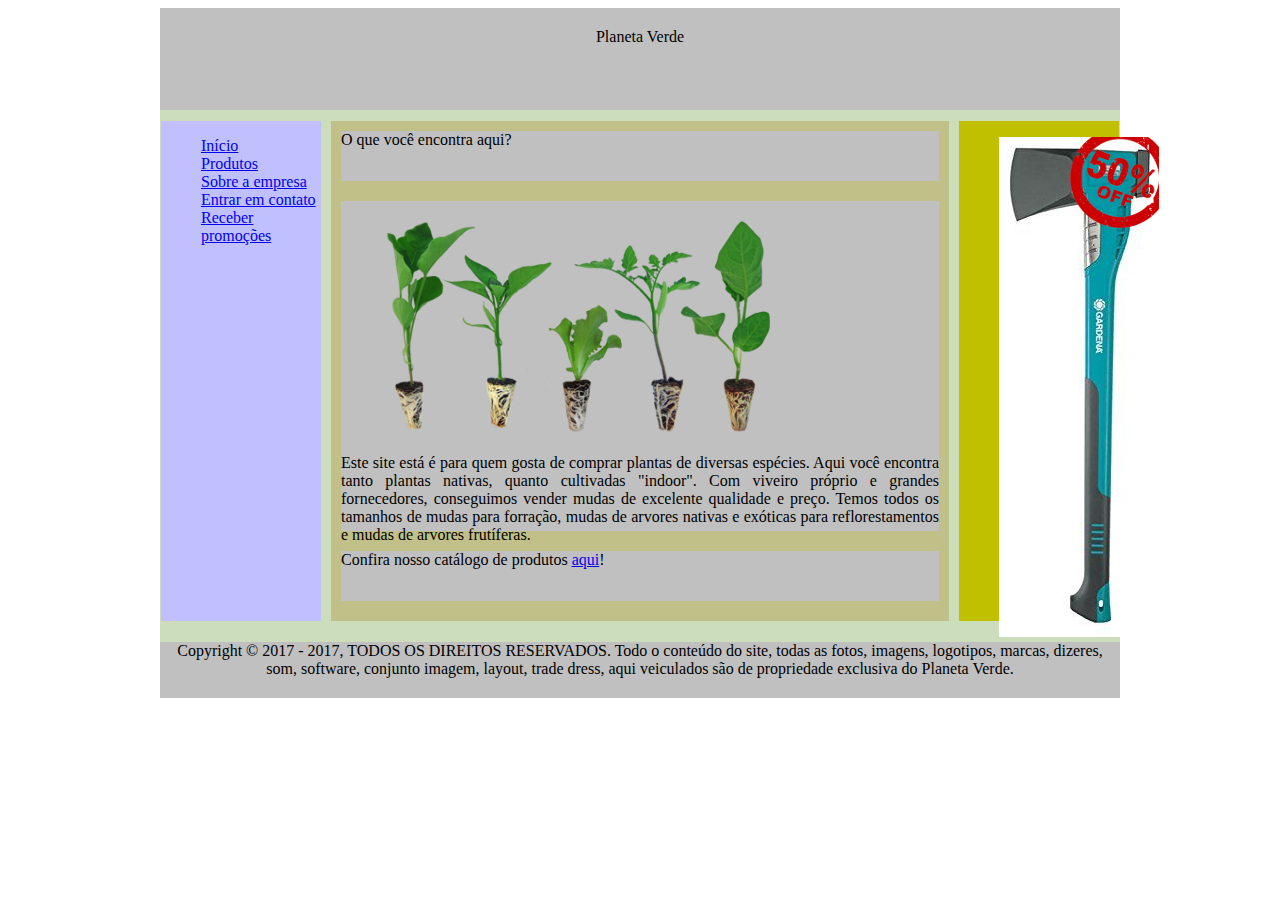
<file: index.html>
<!DOCTYPE html!>
<html lang="pt-BR">

<head>
    <meta charset="UTF-8">
    <meta name="viewport" content="width=device-width, initial-scale=1.0">
    <meta http-equiv="X-UA-Compatible" content="ie=edge">
    <link rel="stylesheet" href="css/estilo.css">
    <link rel="javascript" href="js/script.js">
</head>

<body>
    <div id="container">
        <header id="cabecalho">Planeta Verde</header>
        <div id="corpo">
            <nav id="menu">
                <ul>
                    <li><a href="index.html">Início</a></li>
                    <li><a href="produtos.html">Produtos</a></li>
                    <li><a href="sobre.html">Sobre a empresa</a></li>
                    <li><a href="contato.html">Entrar em contato</a></li>
                    <li><a href="cadastrar.html">Receber promoções</a></li>
                </ul>
            </nav>
            <section id="artigo">
                <header class="cabecalho_artigo">O que você encontra aqui?</header>
                <article class="artigo">
                    <figure>
                        <img src="img/mudas.png" alt="mudas">
                    </figure>
                    <p>Este site está é para quem gosta de comprar plantas de diversas espécies. Aqui você encontra tanto plantas nativas, quanto cultivadas "indoor". Com viveiro próprio e grandes fornecedores, conseguimos vender mudas de excelente qualidade
                        e preço. Temos todos os tamanhos de mudas para forração, mudas de arvores nativas e exóticas para reflorestamentos e mudas de arvores frutíferas.
                    </p>
                </article>
                <footer class="rodape_artigo">Confira nosso catálogo de produtos <a href="produtos.html">aqui</a>!</footer>
            </section>
            <aside id="propaganda">
                <figure>
                    <img src="img/machado.jpg" alt="machado">
                </figure>
            </aside>
        </div>
        <footer id="rodape">Copyright © 2017 - 2017, TODOS OS DIREITOS RESERVADOS. Todo o conteúdo do site, todas as fotos, imagens, logotipos, marcas, dizeres, som, software, conjunto imagem, layout, trade dress, aqui veiculados são de propriedade exclusiva do Planeta Verde.</footer>
    </div>
</body>

</html>
</file>
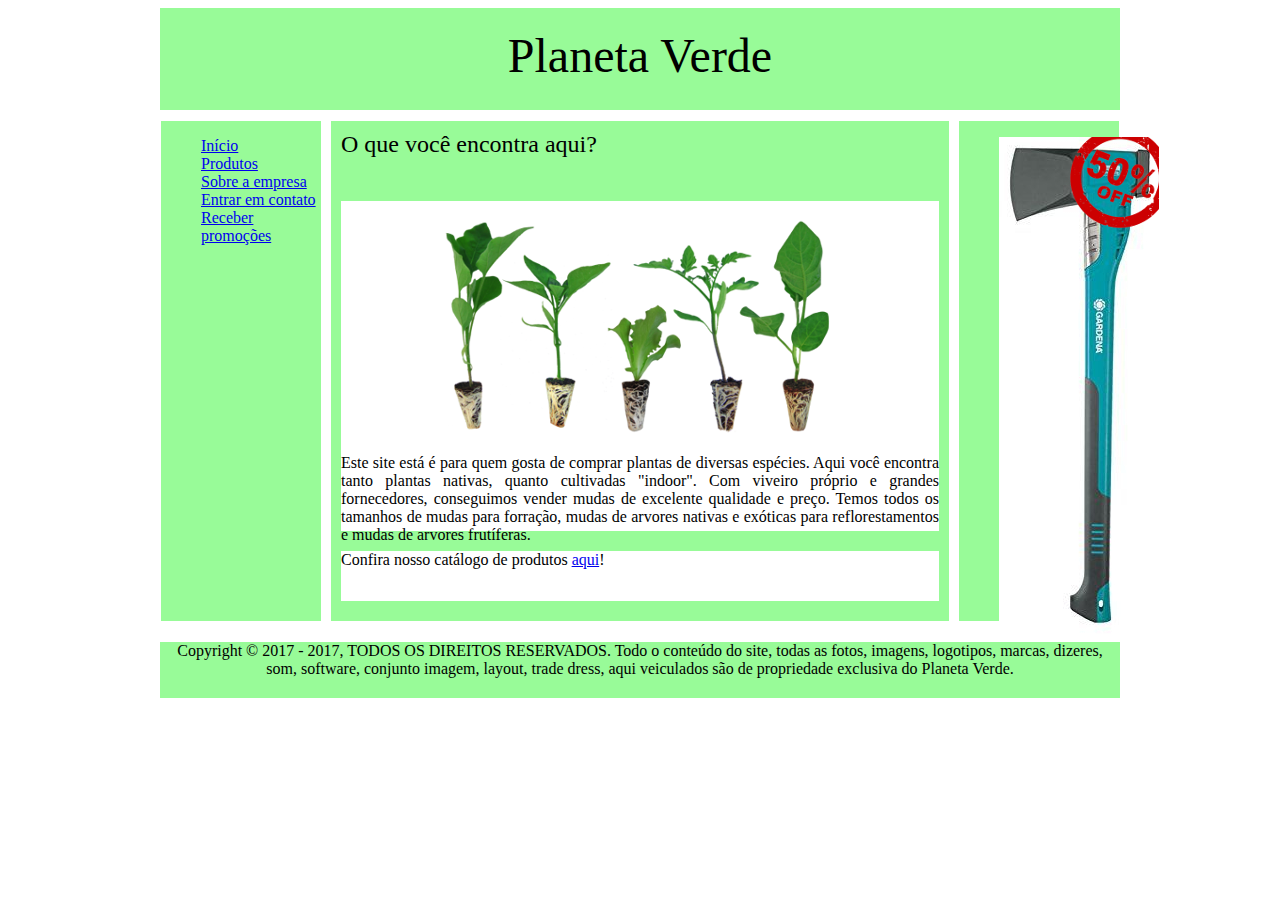
<file: WEB-master/index.html>
<!DOCTYPE html!>
<html lang="pt-BR">

<head>
    <meta charset="UTF-8">
    <meta name="viewport" content="width=device-width, initial-scale=1.0">
    <meta http-equiv="X-UA-Compatible" content="ie=edge">
    <link rel="stylesheet" href="css/estilo.css">
    <link rel="javascript" href="js/script.js">
</head>

<body>
    <div id="container">
        <header id="cabecalho">Planeta Verde</header>
        <div id="corpo">
            <nav id="menu">
                <ul>
                    <li><a href="index.html">Início</a></li>
                    <li><a href="produtos.html">Produtos</a></li>
                    <li><a href="sobre.html">Sobre a empresa</a></li>
                    <li><a href="contato.html">Entrar em contato</a></li>
                    <li><a href="cadastrar.html">Receber promoções</a></li>
                </ul>
            </nav>
            <section id="artigo">
                <header class="cabecalho_artigo">O que você encontra aqui?</header>
                <article class="artigo">
                    <figure>
                        <img src="img/mudas.png" alt="mudas">
                    </figure>
                    <p id="paragrafo-artigo">Este site está é para quem gosta de comprar plantas de diversas espécies. Aqui você encontra tanto plantas nativas, quanto cultivadas "indoor". Com viveiro próprio e grandes fornecedores, conseguimos vender mudas de excelente qualidade
                        e preço. Temos todos os tamanhos de mudas para forração, mudas de arvores nativas e exóticas para reflorestamentos e mudas de arvores frutíferas.
                    </p>
                </article>
                <footer class="rodape_artigo">Confira nosso catálogo de produtos <a href="produtos.html">aqui</a>!</footer>
            </section>
            <aside id="propaganda">
                <figure>
                    <img src="img/machado.jpg" alt="machado">
                </figure>
            </aside>
        </div>
        <footer id="rodape">Copyright © 2017 - 2017, TODOS OS DIREITOS RESERVADOS. Todo o conteúdo do site, todas as fotos, imagens, logotipos, marcas, dizeres, som, software, conjunto imagem, layout, trade dress, aqui veiculados são de propriedade exclusiva do Planeta Verde.</footer>
    </div>
</body>

</html>
</file>
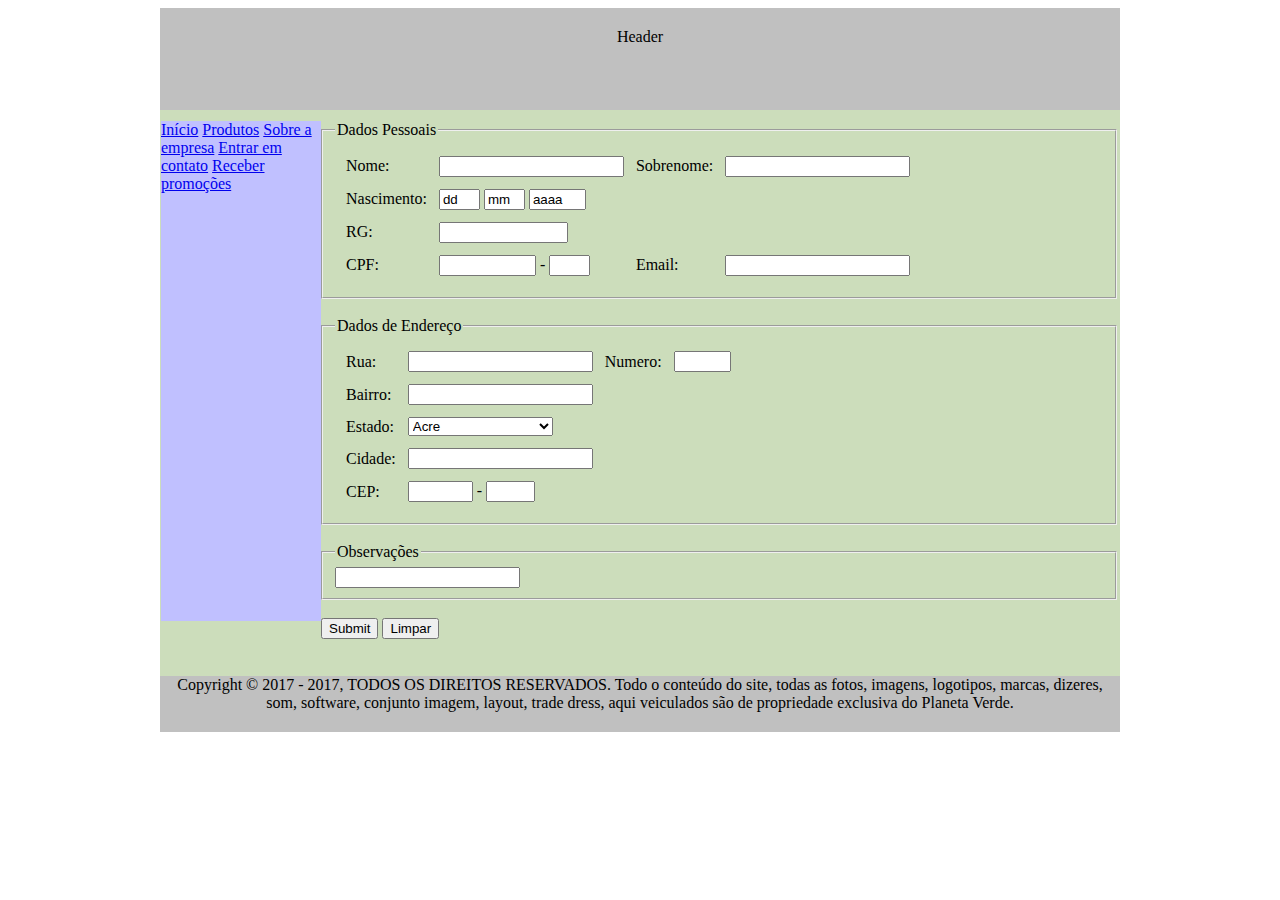
<file: cadastrar.html>
<!DOCTYPE html!>
<html lang="pt-BR">

<head>
    <meta charset="UTF-8">
    <meta name="viewport" content="width=device-width, initial-scale=1.0">
    <meta http-equiv="X-UA-Compatible" content="ie=edge">
    <link rel="stylesheet" href="css/estilo.css">
    <link rel="javascript" href="js/script.js">
</head>

<body>
    <div id="container">
        <header id="cabecalho">Header</header>
        <div id="corpo">
            <nav id="menu">
                <a href="index.html">Início</a>
                <a href="produtos.html">Produtos</a>
                <a href="sobre.html">Sobre a empresa</a>
                <a href="contato.html">Entrar em contato</a>
                <a href="cadastrar.html">Receber promoções</a>
            </nav>
            <form action="Script_do_Formulario.php" method="post">
                <fieldset>
                    <legend>Dados Pessoais</legend>
                    <table cellspacing="10">
                        <tr>
                            <td>
                                <label for="nome">Nome: </label>
                            </td>
                            <td align="left">
                                <input type="text" name="email">
                            </td>
                            <td>
                                <label for="sobrenome">Sobrenome: </label>
                            </td>
                            <td align="left">
                                <input type="text" name="sobrenome">
                            </td>
                        </tr>
                        <tr>
                            <td>
                                <label>Nascimento: </label>
                            </td>
                            <td align="left">
                                <input type="text" name="dia" size="2" maxlength="2" value="dd">
                                <input type="text" name="mes" size="2" maxlength="2" value="mm">
                                <input type="text" name="ano" size="4" maxlength="4" value="aaaa">
                            </td>
                        </tr>
                        <tr>
                            <td>
                                <label for="rg">RG: </label>
                            </td>
                            <td align="left">
                                <input type="text" name="rg" size="13" maxlength="13">
                            </td>
                        </tr>
                        <tr>
                            <td>
                                <label>CPF:</label>
                            </td>
                            <td align="left">
                                <input type="text" name="cpf" size="9" maxlength="9"> - <input type="text" name="cpf2" size="2" maxlength="2">
                            </td>
                            <td>
                                <label>Email:</label>
                            </td>
                            <td align="left">
                                <input type="mail" name="email" size="20">
                            </td>
                        </tr>
                    </table>
                </fieldset>

                <br />

                <fieldset>
                    <legend>Dados de Endereço</legend>
                    <table cellspacing="10">
                        <tr>
                            <td>
                                <label for="rua">Rua:</label>
                            </td>
                            <td align="left">
                                <input type="text" name="rua">
                            </td>
                            <td>
                                <label for="numero">Numero:</label>
                            </td>
                            <td align="left">
                                <input type="text" name="numero" size="4">
                            </td>
                        </tr>
                        <tr>
                            <td>
                                <label for="bairro">Bairro: </label>
                            </td>
                            <td align="left">
                                <input type="text" name="bairro">
                            </td>
                        </tr>
                        <tr>
                            <td>
                                <label for="estado">Estado:</label>
                            </td>
                            <td align="left">
                                <select name="estado"> 
                                    <option value="ac">Acre</option> 
                                    <option value="al">Alagoas</option> 
                                    <option value="am">Amazonas</option> 
                                    <option value="ap">Amapá</option> 
                                    <option value="ba">Bahia</option> 
                                    <option value="ce">Ceará</option> 
                                    <option value="df">Distrito Federal</option> 
                                    <option value="es">Espírito Santo</option> 
                                    <option value="go">Goiás</option> 
                                    <option value="ma">Maranhão</option> 
                                    <option value="mt">Mato Grosso</option> 
                                    <option value="ms">Mato Grosso do Sul</option> 
                                    <option value="mg">Minas Gerais</option> 
                                    <option value="pa">Pará</option> 
                                    <option value="pb">Paraíba</option> 
                                    <option value="pr">Paraná</option> 
                                    <option value="pe">Pernambuco</option> 
                                    <option value="pi">Piauí</option> 
                                    <option value="rj">Rio de Janeiro</option> 
                                    <option value="rn">Rio Grande do Norte</option> 
                                    <option value="ro">Rondônia</option> 
                                    <option value="rs">Rio Grande do Sul</option> 
                                    <option value="rr">Roraima</option> 
                                    <option value="sc">Santa Catarina</option> 
                                    <option value="se">Sergipe</option> 
                                    <option value="sp">São Paulo</option> 
                                    <option value="to">Tocantins</option> 
                                </select>
                            </td>
                        </tr>
                        <tr>
                            <td>
                                <label for="cidade">Cidade: </label>
                            </td>
                            <td align="left">
                                <input type="text" name="cidade">
                            </td>
                        </tr>
                        <tr>
                            <td>
                                <label for="cep">CEP: </label>
                            </td>
                            <td align="left">
                                <input type="text" name="cep" size="5" maxlength="5"> - <input type="text" name="cep2" size="3" maxlength="3">
                            </td>
                        </tr>
                    </table>
                </fieldset>
                <br />
                <fieldset>
                    <legend>Observações</legend>
                    <input type="textarea">
                </fieldset>
                <br />
                <input type="submit">
                <input type="reset" value="Limpar">
            </form>
        </div>
        <footer id="rodape">Copyright © 2017 - 2017, TODOS OS DIREITOS RESERVADOS. Todo o conteúdo do site, todas as fotos, imagens, logotipos, marcas, dizeres, som, software, conjunto imagem, layout, trade dress, aqui veiculados são de propriedade exclusiva do Planeta Verde.</footer>
    </div>
</body>

</html>
</file>
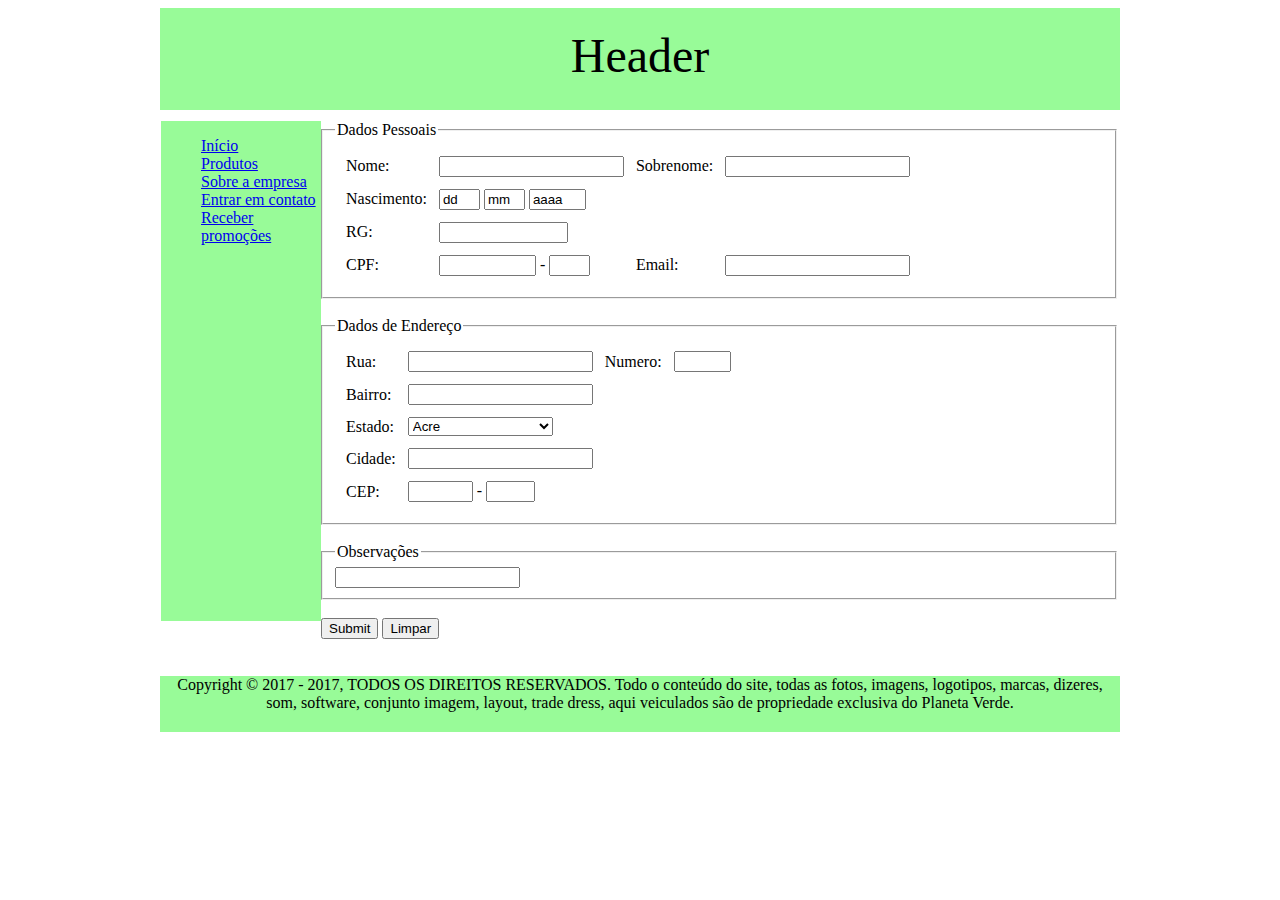
<file: WEB-master/cadastrar.html>
<!DOCTYPE html!>
<html lang="pt-BR">

<head>
    <meta charset="UTF-8">
    <meta name="viewport" content="width=device-width, initial-scale=1.0">
    <meta http-equiv="X-UA-Compatible" content="ie=edge">
    <link rel="stylesheet" href="css/estilo.css">
    <link rel="javascript" href="js/script.js">
</head>

<body>
    <div id="container">
        <header id="cabecalho">Header</header>
        <div id="corpo">
            <nav id="menu">
                <ul>
                    <li><a href="index.html">Início</a></li>
                    <li><a href="produtos.html">Produtos</a></li>
                    <li><a href="sobre.html">Sobre a empresa</a></li>
                    <li><a href="contato.html">Entrar em contato</a></li>
                    <li><a href="cadastrar.html">Receber promoções</a></li>
                </ul>
            </nav>
            <form action="Script_do_Formulario.php" method="post">
                <fieldset>
                    <legend>Dados Pessoais</legend>
                    <table cellspacing="10">
                        <tr>
                            <td>
                                <label for="nome">Nome: </label>
                            </td>
                            <td align="left">
                                <input type="text" name="email">
                            </td>
                            <td>
                                <label for="sobrenome">Sobrenome: </label>
                            </td>
                            <td align="left">
                                <input type="text" name="sobrenome">
                            </td>
                        </tr>
                        <tr>
                            <td>
                                <label>Nascimento: </label>
                            </td>
                            <td align="left">
                                <input type="text" name="dia" size="2" maxlength="2" value="dd">
                                <input type="text" name="mes" size="2" maxlength="2" value="mm">
                                <input type="text" name="ano" size="4" maxlength="4" value="aaaa">
                            </td>
                        </tr>
                        <tr>
                            <td>
                                <label for="rg">RG: </label>
                            </td>
                            <td align="left">
                                <input type="text" name="rg" size="13" maxlength="13">
                            </td>
                        </tr>
                        <tr>
                            <td>
                                <label>CPF:</label>
                            </td>
                            <td align="left">
                                <input type="text" name="cpf" size="9" maxlength="9"> - <input type="text" name="cpf2" size="2" maxlength="2">
                            </td>
                            <td>
                                <label>Email:</label>
                            </td>
                            <td align="left">
                                <input type="mail" name="email" size="20">
                            </td>
                        </tr>
                    </table>
                </fieldset>

                <br />

                <fieldset>
                    <legend>Dados de Endereço</legend>
                    <table cellspacing="10">
                        <tr>
                            <td>
                                <label for="rua">Rua:</label>
                            </td>
                            <td align="left">
                                <input type="text" name="rua">
                            </td>
                            <td>
                                <label for="numero">Numero:</label>
                            </td>
                            <td align="left">
                                <input type="text" name="numero" size="4">
                            </td>
                        </tr>
                        <tr>
                            <td>
                                <label for="bairro">Bairro: </label>
                            </td>
                            <td align="left">
                                <input type="text" name="bairro">
                            </td>
                        </tr>
                        <tr>
                            <td>
                                <label for="estado">Estado:</label>
                            </td>
                            <td align="left">
                                <select name="estado"> 
                                    <option value="ac">Acre</option> 
                                    <option value="al">Alagoas</option> 
                                    <option value="am">Amazonas</option> 
                                    <option value="ap">Amapá</option> 
                                    <option value="ba">Bahia</option> 
                                    <option value="ce">Ceará</option> 
                                    <option value="df">Distrito Federal</option> 
                                    <option value="es">Espírito Santo</option> 
                                    <option value="go">Goiás</option> 
                                    <option value="ma">Maranhão</option> 
                                    <option value="mt">Mato Grosso</option> 
                                    <option value="ms">Mato Grosso do Sul</option> 
                                    <option value="mg">Minas Gerais</option> 
                                    <option value="pa">Pará</option> 
                                    <option value="pb">Paraíba</option> 
                                    <option value="pr">Paraná</option> 
                                    <option value="pe">Pernambuco</option> 
                                    <option value="pi">Piauí</option> 
                                    <option value="rj">Rio de Janeiro</option> 
                                    <option value="rn">Rio Grande do Norte</option> 
                                    <option value="ro">Rondônia</option> 
                                    <option value="rs">Rio Grande do Sul</option> 
                                    <option value="rr">Roraima</option> 
                                    <option value="sc">Santa Catarina</option> 
                                    <option value="se">Sergipe</option> 
                                    <option value="sp">São Paulo</option> 
                                    <option value="to">Tocantins</option> 
                                </select>
                            </td>
                        </tr>
                        <tr>
                            <td>
                                <label for="cidade">Cidade: </label>
                            </td>
                            <td align="left">
                                <input type="text" name="cidade">
                            </td>
                        </tr>
                        <tr>
                            <td>
                                <label for="cep">CEP: </label>
                            </td>
                            <td align="left">
                                <input type="text" name="cep" size="5" maxlength="5"> - <input type="text" name="cep2" size="3" maxlength="3">
                            </td>
                        </tr>
                    </table>
                </fieldset>
                <br />
                <fieldset>
                    <legend>Observações</legend>
                    <input type="textarea">
                </fieldset>
                <br />
                <input type="submit">
                <input type="reset" value="Limpar">
            </form>
        </div>
        <footer id="rodape">Copyright © 2017 - 2017, TODOS OS DIREITOS RESERVADOS. Todo o conteúdo do site, todas as fotos, imagens, logotipos, marcas, dizeres, som, software, conjunto imagem, layout, trade dress, aqui veiculados são de propriedade exclusiva do Planeta Verde.</footer>
    </div>
</body>

</html>
</file>
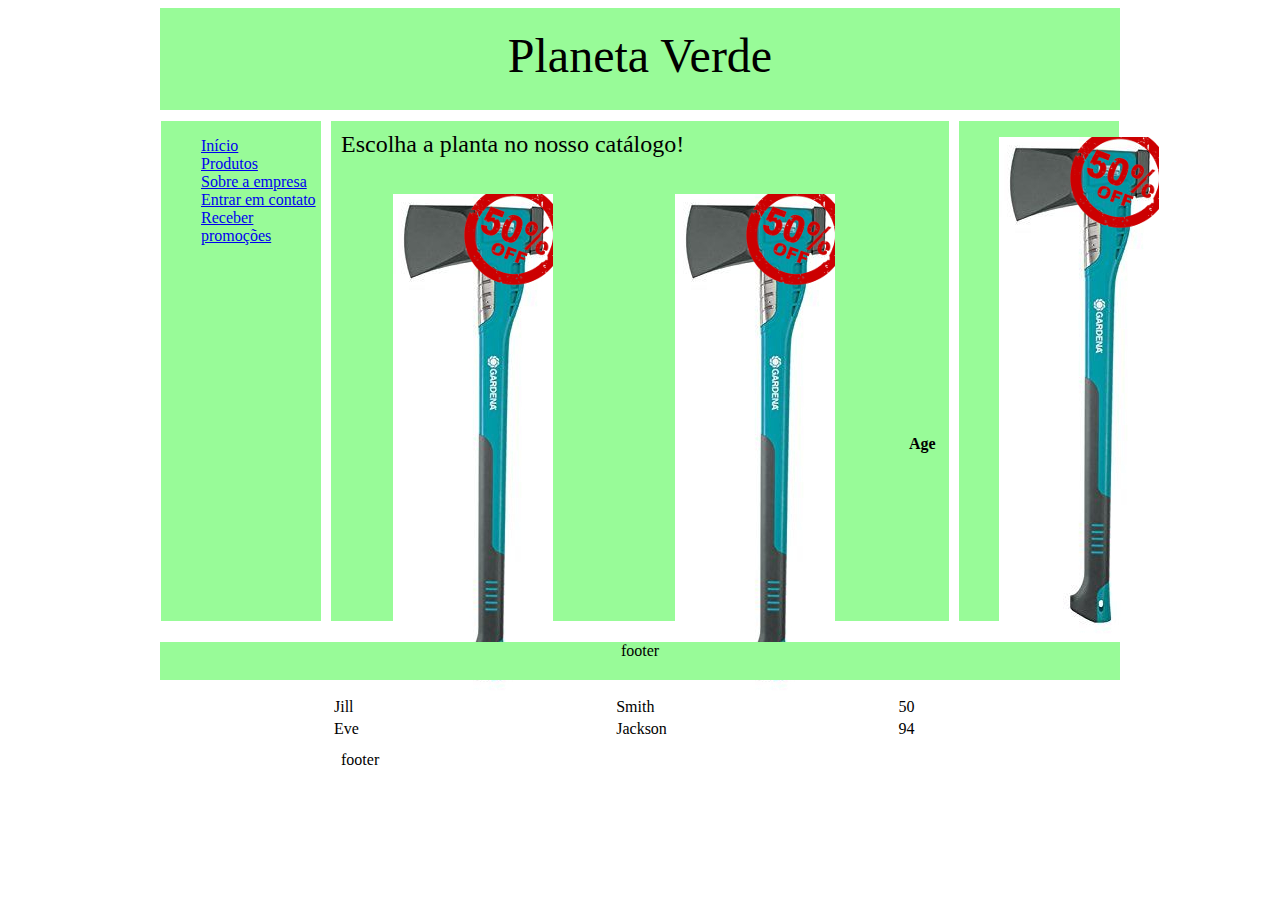
<file: WEB-master/produtos.html>
<!DOCTYPE html!>
<html lang="pt-BR">

<head>
    <meta charset="UTF-8">
    <meta name="viewport" content="width=device-width, initial-scale=1.0">
    <meta http-equiv="X-UA-Compatible" content="ie=edge">
    <link rel="stylesheet" href="css/estilo.css">
    <link rel="javascript" href="js/script.js">
</head>

<body>
    <div id="container">
        <header id="cabecalho">Planeta Verde</header>
        <div id="corpo">
            <nav id="menu">
                <ul>
                    <li><a href="index.html">Início</a></li>
                    <li><a href="produtos.html">Produtos</a></li>
                    <li><a href="sobre.html">Sobre a empresa</a></li>
                    <li><a href="contato.html">Entrar em contato</a></li>
                    <li><a href="cadastrar.html">Receber promoções</a></li>
                </ul>
            </nav>
            <section id="artigo">
                <header class="cabecalho_artigo">Escolha a planta no nosso catálogo!
                </header>
                <table style="width:100%">
                    <tr>
                        <th><img src="img/machado.jpg" alt="machado"></th>
                        <th><img src="img/machado.jpg" alt="machado"></th>
                        <th>Age</th>
                    </tr>
                    <tr>
                        <td>Jill</td>
                        <td>Smith</td>
                        <td>50</td>
                    </tr>
                    <tr>
                        <td>Eve</td>
                        <td>Jackson</td>
                        <td>94</td>
                    </tr>
                </table>
                <footer class="rodape_artigo">footer</footer>
            </section>
            <aside id="propaganda">
                <figure>
                    <img src="img/machado.jpg" alt="machado">
                </figure>
            </aside>
        </div>
        <footer id="rodape">footer</footer>
    </div>
</body>

</html>
</file>
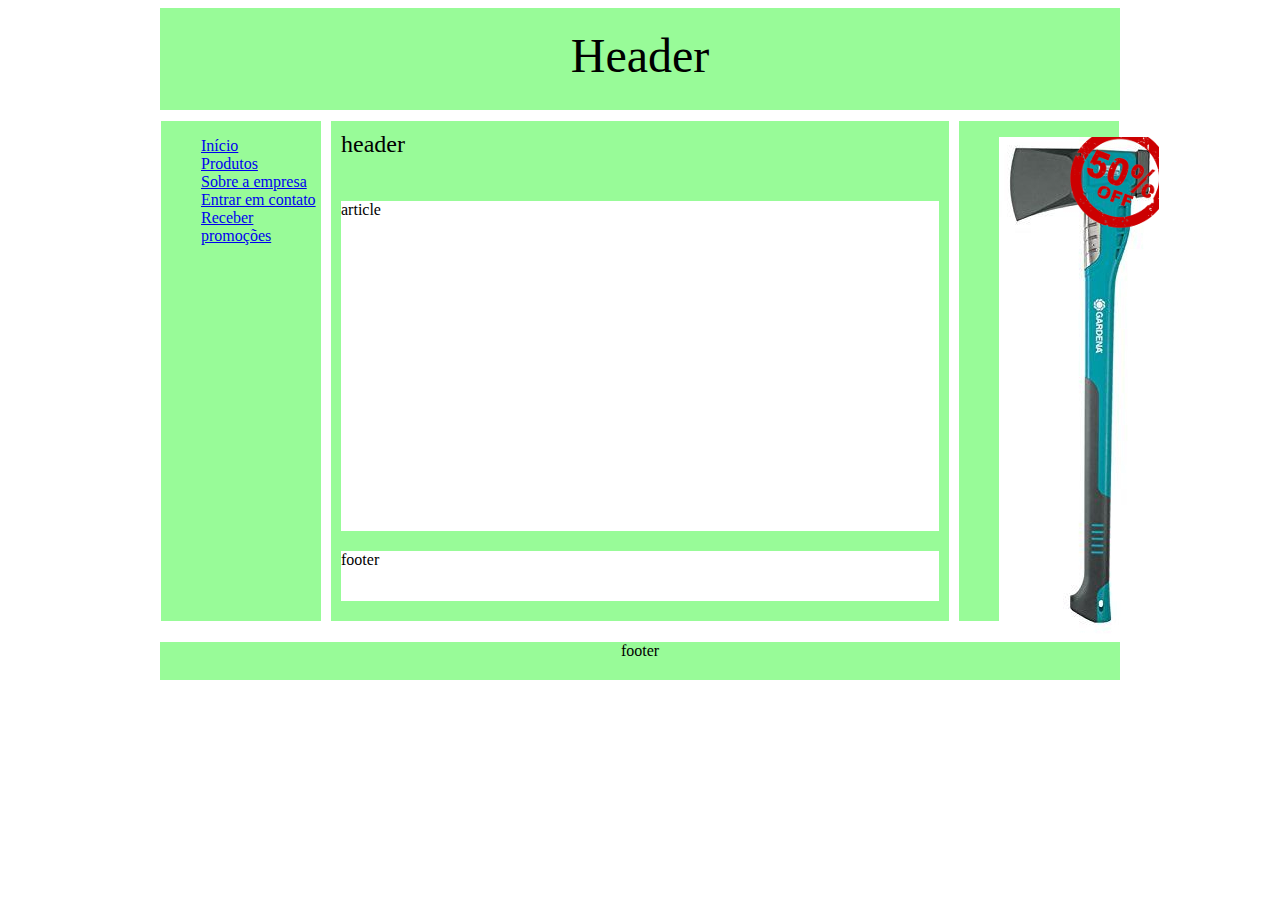
<file: WEB-master/sobre.html>
<!DOCTYPE html!>
<html lang="pt-BR">

<head>
    <meta charset="UTF-8">
    <meta name="viewport" content="width=device-width, initial-scale=1.0">
    <meta http-equiv="X-UA-Compatible" content="ie=edge">
    <link rel="stylesheet" href="css/estilo.css">
    <link rel="javascript" href="js/script.js">
</head>

<body>
    <div id="container">
        <header id="cabecalho">Header</header>
        <div id="corpo">
            <nav id="menu">
                <ul>
                    <li><a href="index.html">Início</a></li>
                    <li><a href="produtos.html">Produtos</a></li>
                    <li><a href="sobre.html">Sobre a empresa</a></li>
                    <li><a href="contato.html">Entrar em contato</a></li>
                    <li><a href="cadastrar.html">Receber promoções</a></li>
                </ul>
            </nav>
            <section id="artigo">
                <header class="cabecalho_artigo">header
                </header>
                <article class="artigo">article
                </article>
                <footer class="rodape_artigo">footer</footer>
            </section>
            <aside id="propaganda">
                <figure>
                    <img src="img/machado.jpg" alt="machado">
                </figure>
            </aside>
        </div>
        <footer id="rodape">footer</footer>
    </div>
</body>

</html>
</file>
<file: css/estilo.css>
estilo.css * {
    margin: 0;
    padding: 0;
}

#container {
    margin: 0px auto 0px auto;
    width: 960px;
    background: #ccddbb;
}

#cabecalho {
    margin: 0px auto 0px auto;
    width: 960px;
    height: 82px;
    position: relative;
    background: #c0c0c0;
    text-align: center;
    padding-top: 20px;
}

#corpo {
    margin: 1px;
    padding-top: 10px;
    padding-bottom: 20px;
    min-height: 500px;
}

#menu {
    margin: 0px auto 0px auto;
    width: 160px;
    height: 500px;
    float: left;
    background: #c0c0ff;
}

#artigo {
    margin: 0px auto 0px auto;
    width: 618px;
    height: 500px;
    float: left;
    background: #c0c088;
    margin-left: 10px;
    text-align: justify;
}

.cabecalho_artigo {
    margin: 0px auto 0px auto;
    width: 598px;
    height: 50px;
    float: left;
    background: #c0c0c0;
    margin: 10px;
}

.artigo {
    margin: 0px auto 0px auto;
    width: 598px;
    height: 330px;
    float: left;
    background: #c0c0c0;
    margin: 10px;
}

.rodape_artigo {
    margin: 0px auto 0px auto;
    width: 598px;
    height: 50px;
    float: left;
    background: #c0c0c0;
    margin: 10px;
}

#propaganda {
    margin: 0px auto 0px auto;
    width: 160px;
    height: 500px;
    float: left;
    background: #c0c000;
    margin-left: 10px;
}

#rodape {
    margin: 0px auto;
    padding-bottom: 20px;
    width: 960px;
    position: relative;
    background: #c0c0c0;
    text-align: center;
}

li {
    list-style-type: none;
    margin: 0;
    padding: 0;
}
</file>
<file: WEB-master/css/estilo.css>
estilo.css * {
    margin: 0;
    padding: 0;
}

#container {
    margin: 0px auto 0px auto;
    width: 960px;
    background: white;
}

#cabecalho {
    margin: 0px auto 0px auto;
    width: 960px;
    height: 82px;
    position: relative;
    background: #98FB98;
    text-align: center;
    padding-top: 20px;
    font-size: 48px;
}

#corpo {
    margin: 1px;
    padding-top: 10px;
    padding-bottom: 20px;
    min-height: 500px;
}

#menu {
    margin: 0px auto 0px auto;
    width: 160px;
    height: 500px;
    float: left;
    background: #98FB98;
}

#artigo {
    margin: 0px auto 0px auto;
    width: 618px;
    height: 500px;
    float: left;
    background: #98FB98;
    margin-left: 10px;
    text-align: justify;
}

.cabecalho_artigo {
    margin: 0px auto 0px auto;
    width: 598px;
    height: 50px;
    float: left;
    background: #98FB98;
    margin: 10px;
    font-size: 24px;
}

.artigo {
    margin: 0px auto 0px auto;
    width: 598px;
    height: 330px;
    float: left;
    background: white;
    margin: 10px;
}

.rodape_artigo {
    margin: 0px auto 0px auto;
    width: 598px;
    height: 50px;
    float: left;
    background: white;
    margin: 10px;
}

#propaganda {
    margin: 0px auto 0px auto;
    width: 160px;
    height: 500px;
    float: left;
    background: #98FB98;
    margin-left: 10px;
}

#rodape {
    margin: 0px auto;
    padding-bottom: 20px;
    width: 960px;
    position: relative;
    background: #98FB98;
    text-align: center;
}

li {
    list-style-type: none;
    margin: 0;
    padding: 0;
}

figure {
    text-align: center;
}
</file>
